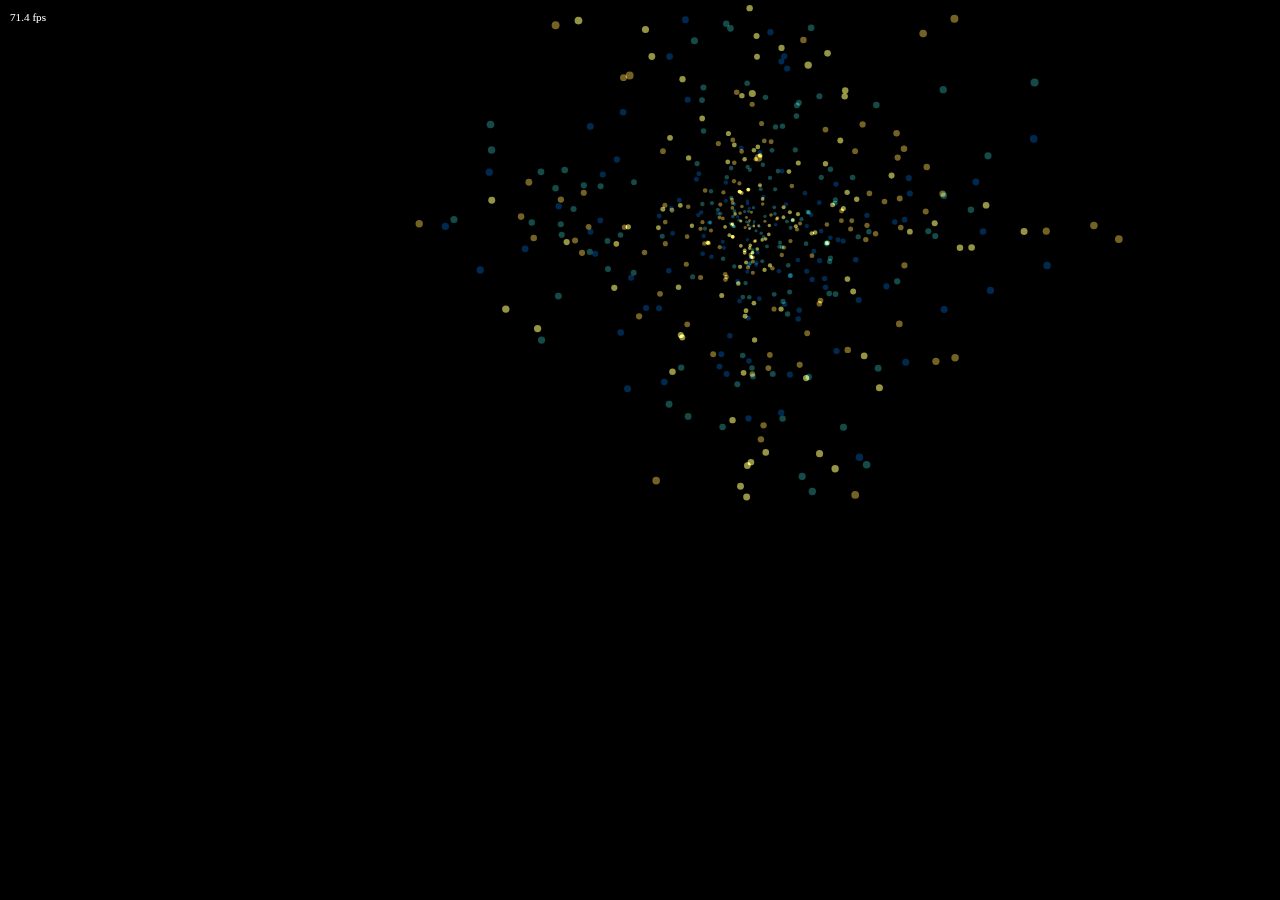
<file: bouncing-balls/index.html>
<!DOCTYPE HTML>
<html lang="en">
<head>
	<meta charset="UTF-8">
	<title></title>
	<style>
		body {
			margin: 0;
			padding: 0;
			background-color: black;
		}
		#mycanvas {
			width: 100%;
			height: 100%;
			display: block;
		}
	</style>
	<link rel="stylesheet" href="../field.css" />
</head>
<body>
	<canvas id="mycanvas" height="800" width="800"></canvas>
	<script src="../field.js"></script>
	<script src="script.js"></script>
</body>
</html>
</file>
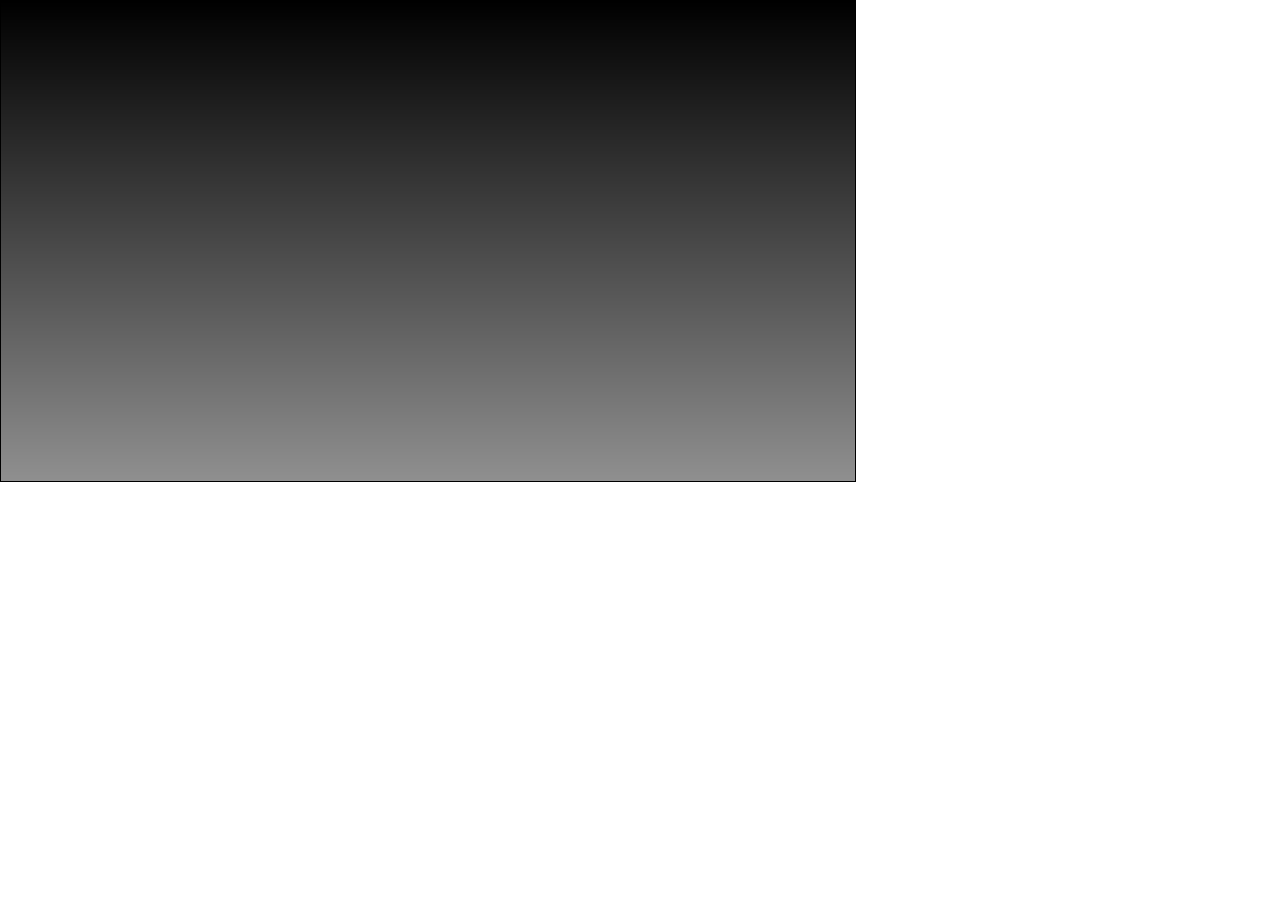
<file: draw-by-pixel/index.html>
<!DOCTYPE HTML>
<html lang="en">
<head>
	<meta charset="UTF-8">
	<title></title>
	<style>
		body {
			margin: 0;
			padding: 0;
		}
		#mycanvas {
			display: block;
			border: 1px solid black;
		}
	</style>
</head>
<body>
	<canvas id="mycanvas" width="854" height="480"></canvas>
	<script src="script.js"></script>
</body>
</html>
</file>
<file: field.css>
#fpsCount {
	color: white;
	position: fixed;
	font-size: 0.7em;
	z-index: 9999;
	top: 0;
	left: 10px;
}
</file>
